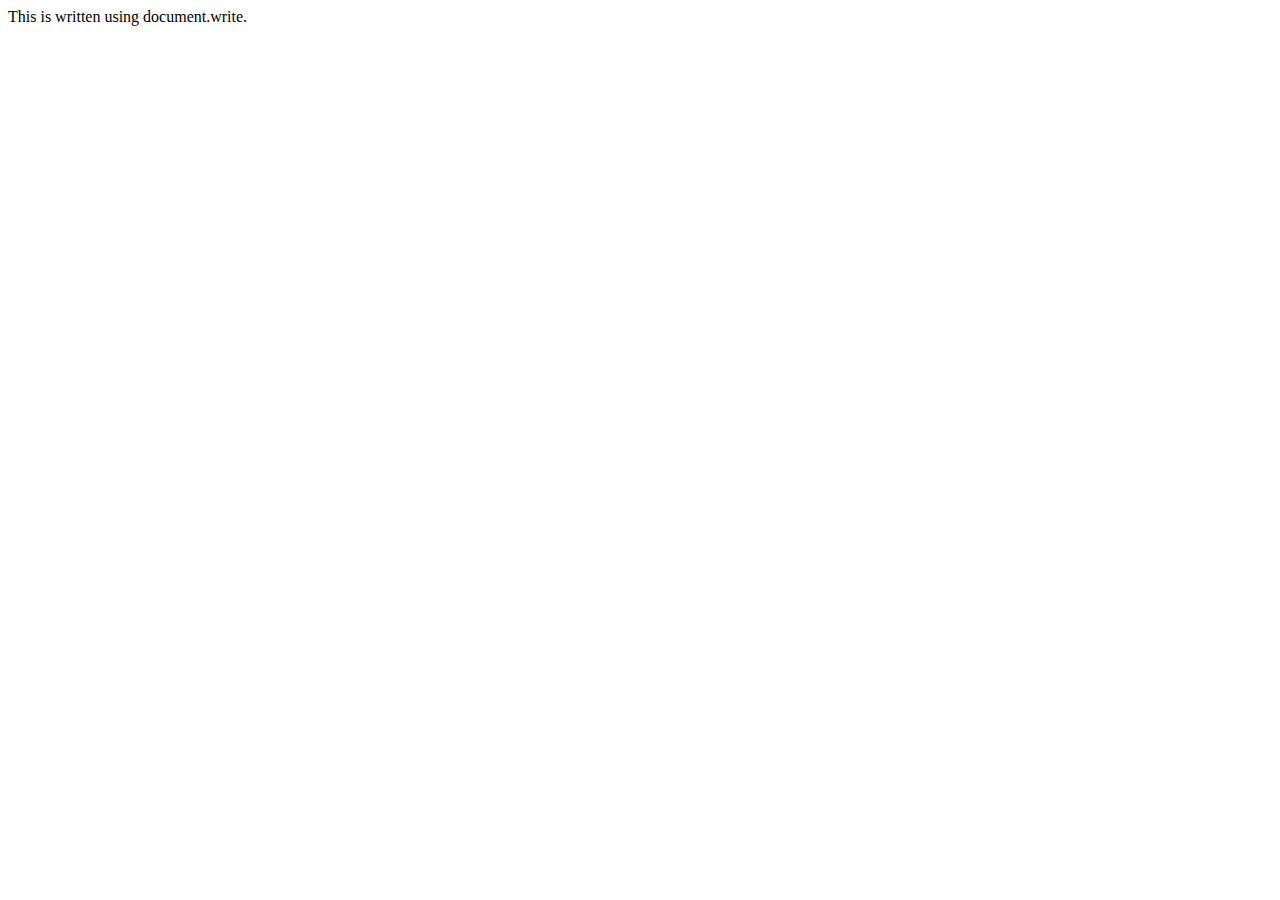
<file: js/1.labsheet/1.qns/index.html>
<!DOCTYPE html>
<html lang="en">
<head>
    <meta charset="UTF-8">
    <meta name="viewport" content="width=device-width, initial-scale=1.0">
    <title>Document</title>
</head>
<body>
    
    <script src="script.js"></script>
</body>
</html>
</file>
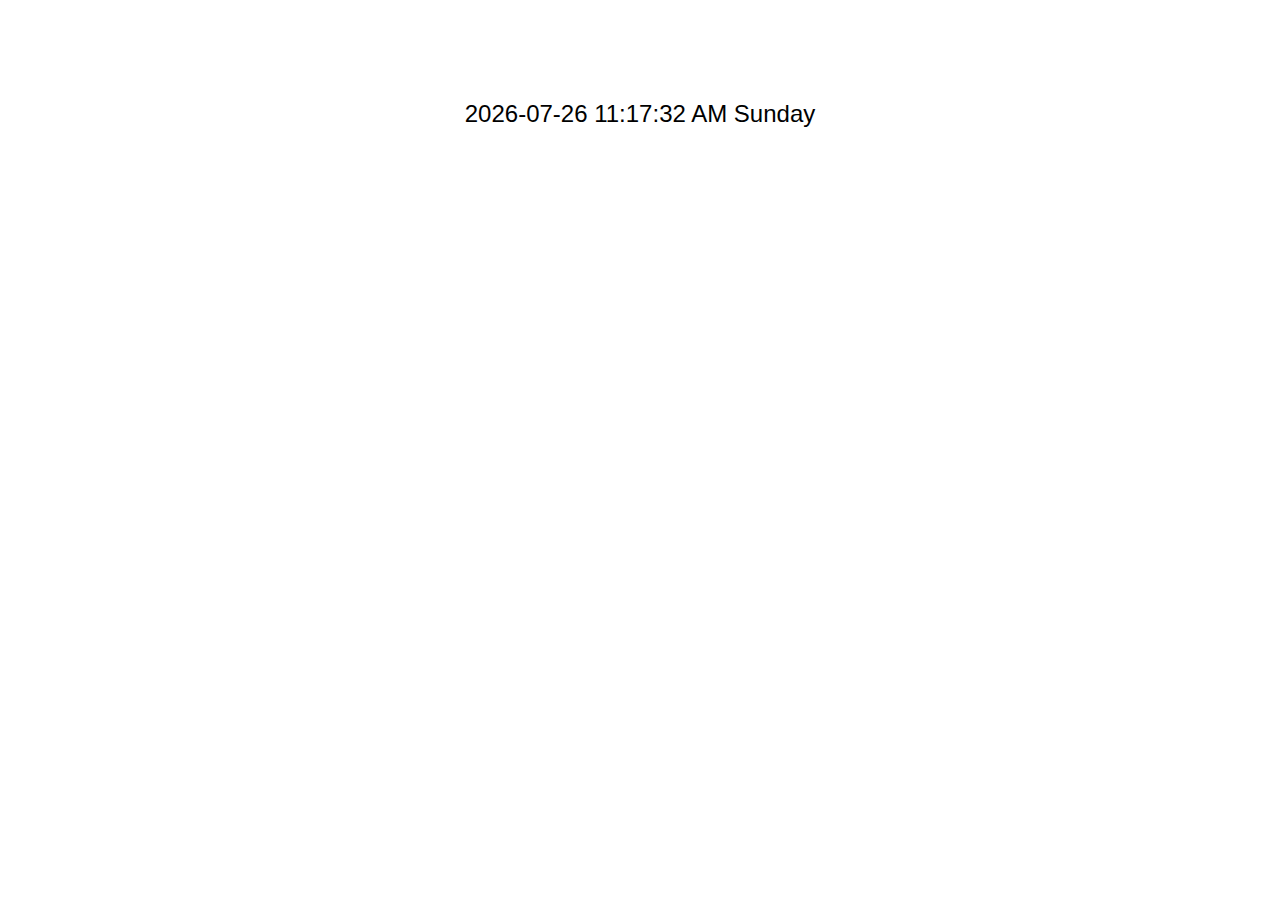
<file: js/1.labsheet/4.qns/index.html>
<!DOCTYPE html>
<html lang="en">
<head>
  <meta charset="UTF-8">
  <meta name="viewport" content="width=device-width, initial-scale=1.0">
  <title>Continuous Running Clock</title>
  <style>
    body {
      font-family: 'Arial', sans-serif;
      text-align: center;
      margin-top: 100px;
      font-size: 24px;
    }
  </style>
</head>
<body>

  <div id="clock"></div>

  <script>
    function updateClock() {
      const now = new Date();
      const year = now.getFullYear();
      const month = String(now.getMonth() + 1).padStart(2, '0');
      const day = String(now.getDate()).padStart(2, '0');
      const hours = String(now.getHours() % 12 || 12).padStart(2, '0');
      const minutes = String(now.getMinutes()).padStart(2, '0');
      const seconds = String(now.getSeconds()).padStart(2, '0');
      const period = now.getHours() < 12 ? 'AM' : 'PM';

      const daysOfWeek = ['Sunday', 'Monday', 'Tuesday', 'Wednesday', 'Thursday', 'Friday', 'Saturday'];
      const dayOfWeek = daysOfWeek[now.getDay()];

      const formattedDate = `${year}-${month}-${day} ${hours}:${minutes}:${seconds} ${period} ${dayOfWeek}`;

      document.getElementById('clock').textContent = formattedDate;
    }

    // Initial call to set the clock when the page loads
    updateClock();

    // Update the clock every second
    setInterval(updateClock, 1000);
  </script>

</body>
</html>
</file>
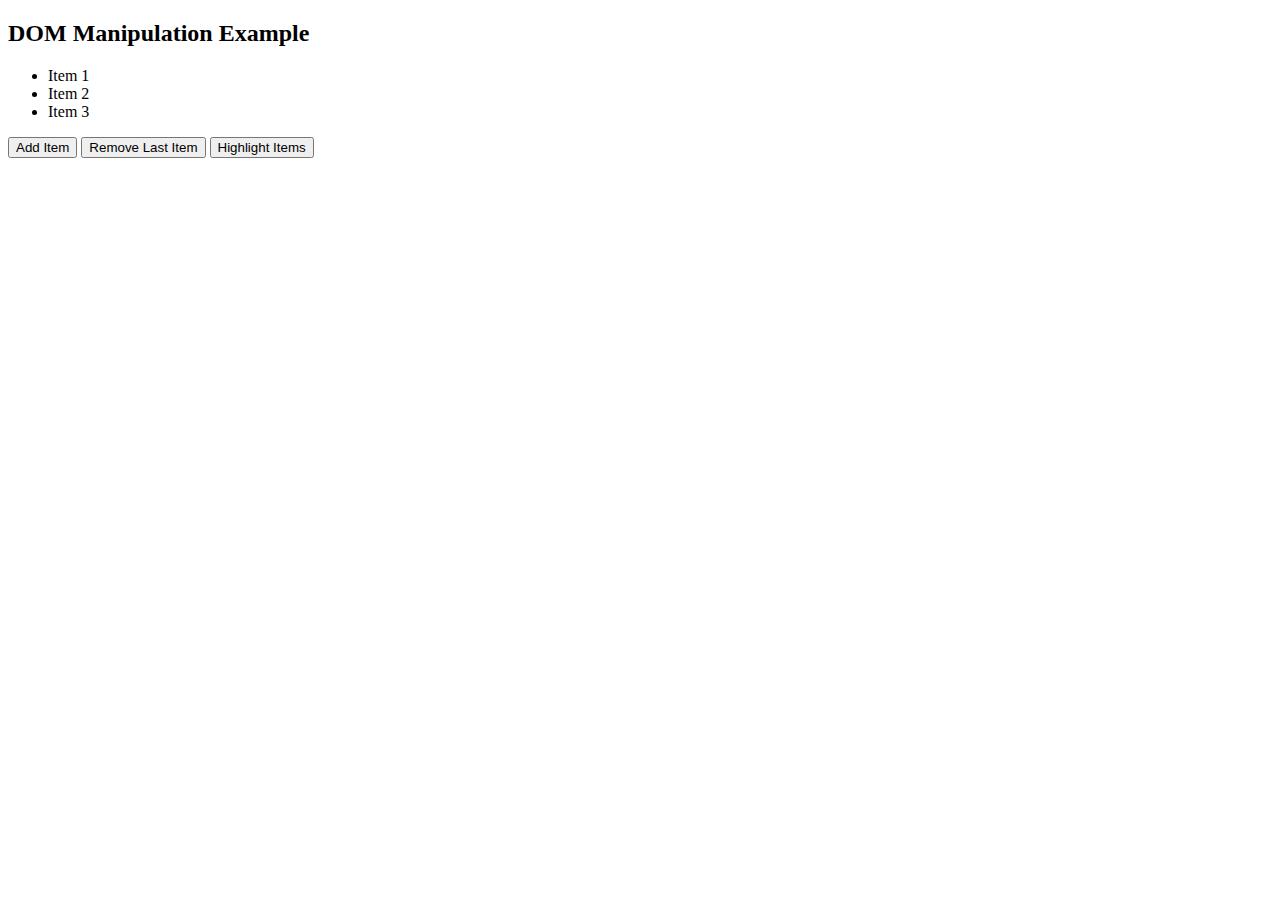
<file: js/2.labsheet/1.qns/index.html>
<!DOCTYPE html>
<html lang="en">
<head>
  <meta charset="UTF-8">
  <meta name="viewport" content="width=device-width, initial-scale=1.0">
  <title>DOM Manipulation Example</title>
  <style>
    .highlight {
      color: red;
      font-weight: bold;
    }
  </style>
</head>
<body>

  <div id="container">
    <h2>DOM Manipulation Example</h2>
    <ul id="list">
      <li>Item 1</li>
      <li>Item 2</li>
      <li>Item 3</li>
    </ul>
    <button onclick="addItem()">Add Item</button>
    <button onclick="removeItem()">Remove Last Item</button>
    <button onclick="highlightItems()">Highlight Items</button>
  </div>

  <script>
    function addItem() {
      // Create a new list item
      const newItem = document.createElement('li');
      newItem.textContent = 'New Item';

      // Append the new item to the existing list
      document.getElementById('list').appendChild(newItem);
    }

    function removeItem() {
      // Get the list
      const list = document.getElementById('list');

      // Check if there are items to remove
      if (list.children.length > 0) {
        // Remove the last item
        list.removeChild(list.lastChild);
      }
    }

    function highlightItems() {
      // Get all list items
      const items = document.querySelectorAll('#list li');

      // Toggle the 'highlight' class for each item
      items.forEach(item => {
        item.classList.toggle('highlight');
      });
    }
  </script>

</body>
</html>
</file>
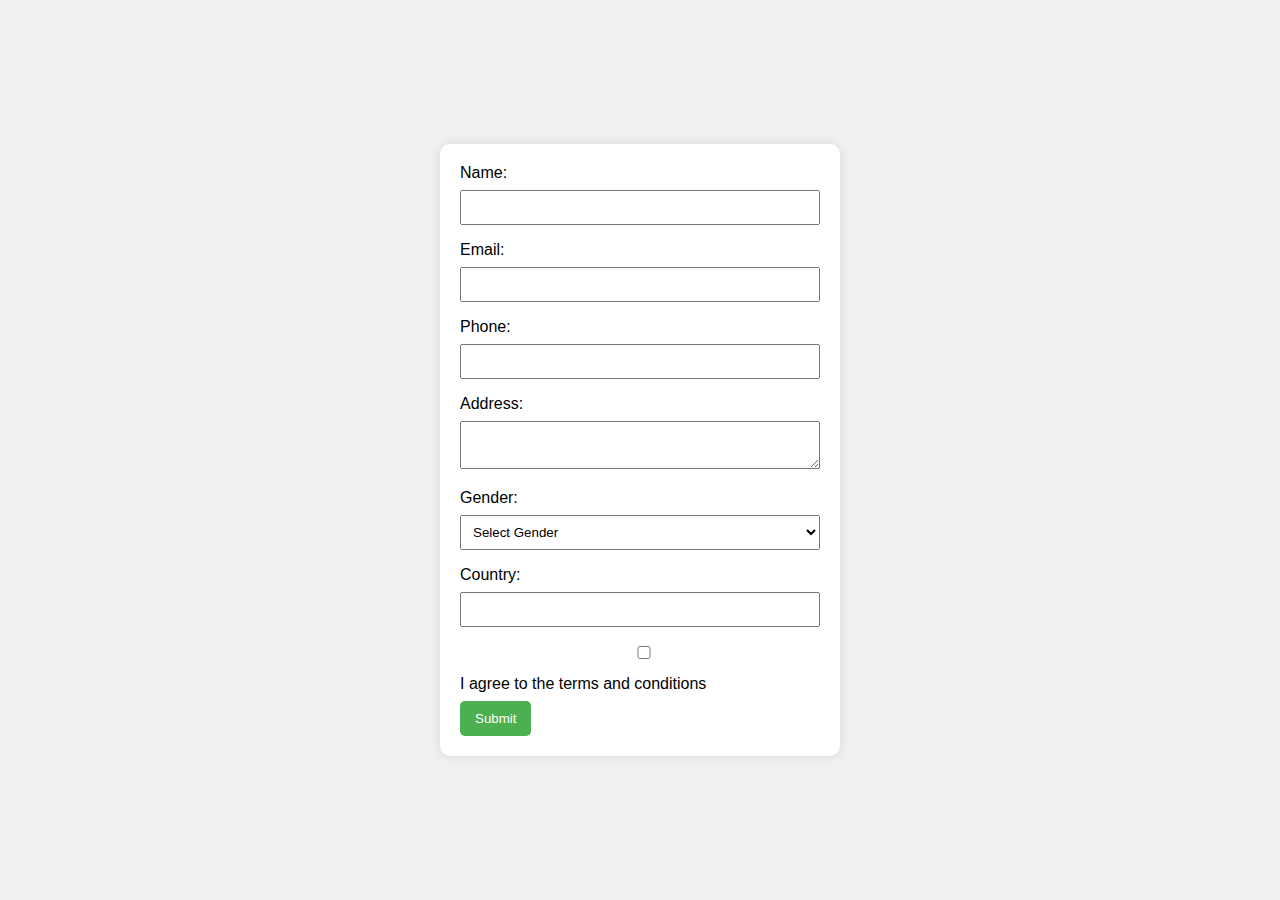
<file: js/2.labsheet/2.qns/index.html>
<!DOCTYPE html>
<html lang="en">
<head>
  <meta charset="UTF-8">
  <meta name="viewport" content="width=device-width, initial-scale=1.0">
  <title>Form Validation Example</title>
  <style>
    body {
      font-family: 'Arial', sans-serif;
      background-color: #f0f0f0;
      margin: 0;
      display: flex;
      align-items: center;
      justify-content: center;
      height: 100vh;
    }

    form {
      background-color: #fff;
      padding: 20px;
      border-radius: 10px;
      box-shadow: 0 0 10px rgba(0, 0, 0, 0.1);
      max-width: 400px;
      width: 100%;
      box-sizing: border-box;
      animation: fadeIn 0.5s ease-out;
    }

    label {
      display: block;
      margin-bottom: 8px;
    }

    input,
    select,
    textarea {
      width: 100%;
      padding: 8px;
      margin-bottom: 16px;
      box-sizing: border-box;
    }

    .error {
      color: red;
      font-size: 12px;
      margin-top: -10px;
      margin-bottom: 10px;
      animation: fadeIn 0.5s ease-out;
    }

    button {
      background-color: #4caf50;
      color: #fff;
      padding: 10px 15px;
      border: none;
      border-radius: 5px;
      cursor: pointer;
      transition: background-color 0.3s ease-out;
    }

    button:hover {
      background-color: #45a049;
    }

    @keyframes fadeIn {
      from {
        opacity: 0;
      }
      to {
        opacity: 1;
      }
    }
  </style>
</head>
<body>

  <form id="myForm" onsubmit="return validateForm()">
    <label for="name">Name:</label>
    <input type="text" id="name" name="name" required>
    <span id="nameError" class="error"></span>

    <label for="email">Email:</label>
    <input type="email" id="email" name="email" required>
    <span id="emailError" class="error"></span>

    <label for="phone">Phone:</label>
    <input type="tel" id="phone" name="phone" required>
    <span id="phoneError" class="error"></span>

    <label for="address">Address:</label>
    <textarea id="address" name="address" required></textarea>
    <span id="addressError" class="error"></span>

    <label for="gender">Gender:</label>
    <select id="gender" name="gender" required>
      <option value="">Select Gender</option>
      <option value="male">Male</option>
      <option value="female">Female</option>
      <option value="other">Other</option>
    </select>
    <span id="genderError" class="error"></span>

    <label for="country">Country:</label>
    <input type="text" id="country" name="country" required>
    <span id="countryError" class="error"></span>

    <input type="checkbox" id="terms" name="terms" required>
    <label for="terms">I agree to the terms and conditions</label>
    <span id="termsError" class="error"></span>

    <button type="submit">Submit</button>
  </form>

  <script>
    function validateForm() {
      // Reset error messages
      document.getElementById('nameError').textContent = '';
      document.getElementById('emailError').textContent = '';
      document.getElementById('phoneError').textContent = '';
      document.getElementById('addressError').textContent = '';
      document.getElementById('genderError').textContent = '';
      document.getElementById('countryError').textContent = '';
      document.getElementById('termsError').textContent = '';

      // Get form values
      const name = document.getElementById('name').value.trim();
      const email = document.getElementById('email').value.trim();
      const phone = document.getElementById('phone').value.trim();
      const address = document.getElementById('address').value.trim();
      const gender = document.getElementById('gender').value;
      const country = document.getElementById('country').value.trim();
      const terms = document.getElementById('terms').checked;

      // Validate each field
      if (name === '') {
        document.getElementById('nameError').textContent = 'Name is required';
        return false;
      }

      // You can add more validation rules for email, phone, address, etc.

      if (gender === '') {
        document.getElementById('genderError').textContent = 'Please select a gender';
        return false;
      }

      if (country === '') {
        document.getElementById('countryError').textContent = 'Country is required';
        return false;
      }

      if (!terms) {
        document.getElementById('termsError').textContent = 'You must agree to the terms and conditions';
        return false;
      }

      // Form is valid
      alert('Form submitted successfully!');
      return true;
    }
  </script>

</body>
</html>
</file>
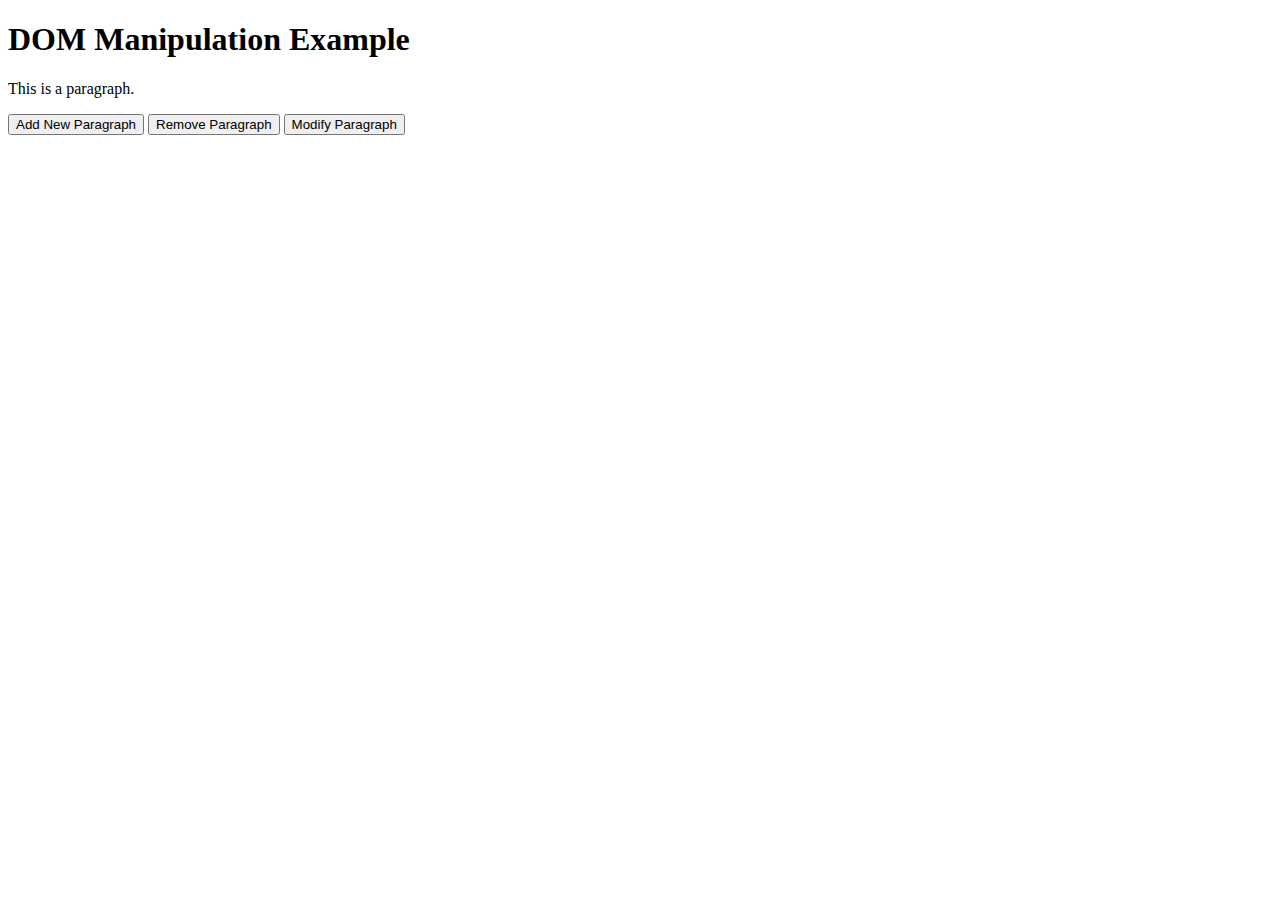
<file: milap_23/project/lab1RohanThapa/index.html>
<!DOCTYPE html>
<html lang="en">
  <head>
    <meta charset="UTF-8" />
    <meta name="viewport" content="width=device-width, initial-scale=1.0" />
    <title>Document</title>
  </head>
  <body>
    <!-- <p id="myParagraph"></p>
    <button id="myButton">Change</button>
    <script src="script.js"></script> -->

    <h1>DOM Manipulation Example</h1>

    <div id="container">
      <p>This is a paragraph.</p>
      <button id="addButton">Add New Paragraph</button>
      <button id="removeButton">Remove Paragraph</button>
      <button id="modifyButton">Modify Paragraph</button>
    </div>
    <script src="script.js"></script>
  </body>
</html>
</file>
